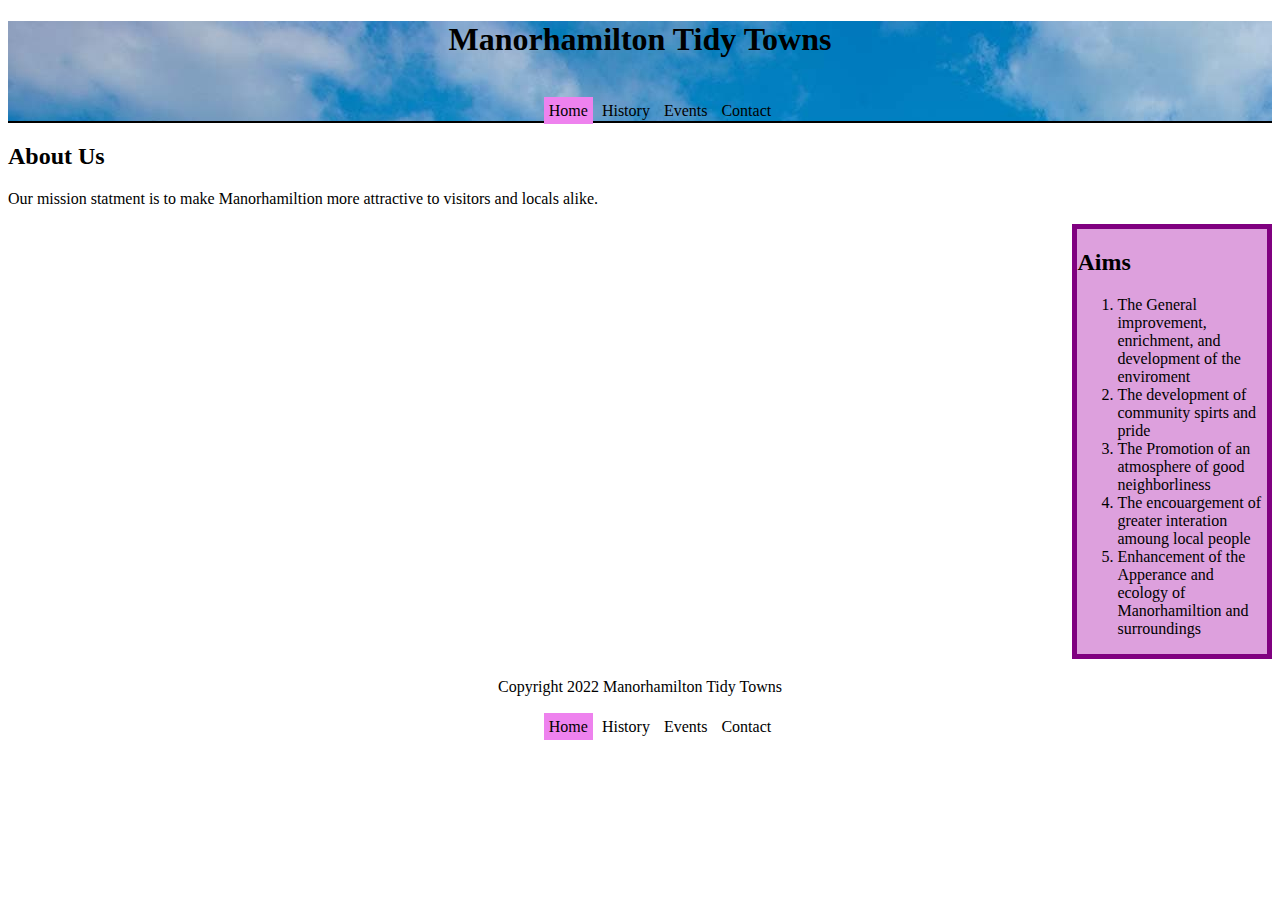
<file: Index.html>
<!DOCTYPE html>
<!--This is a College Project -->

<html lang="en">    
    <head>
        <meta charset="utf-8"/>
        <meta name="Description" content="Manorhamilton Tidy Town ">
        <meta name="keywords" content="Services,History,Location,">
        <title> Tidy Towns </title>
        <link rel="stylesheet" type="text/css" href="Styles/Style.css">
        <link rel="icon" href="Images/Logo.jpg" type="Image/gif" sizes="16x16"> 
        
        <style>
        header {
            border-bottom: 2px solid black; 
            background-image: url(Images/ManorHamilton\ Castle.jpg);
            height: 100px;
            text-align: center;
               }
         </style>

    </head>
    <body> 
       

        <header>
            <h1> Manorhamilton Tidy Towns</h1>
         
            <nav>
               <ul>
                <li id="Active"> <a href="HomePage.html">Home</a></li>
                <li><a href="History.html">History</a></li>
                <li><a href="Events.html">Events</a></li>
                <li><a href="Contact.html">Contact</a></li>
            </ul>   
            </nav>

        </header>
        <main>
            <h2> About Us </h2>
            <p>
                Our mission statment is to make Manorhamiltion more attractive to visitors and locals alike.
            </p>        
        </main>
        <aside>
            <h2>Aims</h2>
            <ol>
            <li> The General improvement, enrichment, and development of the enviroment </li>
            <li> The development of community spirts and pride </li>
            <li> The Promotion of an atmosphere of good neighborliness</li>
            <li> The encouargement of greater interation amoung local people </li>
            <li> Enhancement of the Apperance and ecology of Manorhamiltion and surroundings </li>
            </ol>
        </aside>
        <iframe src="https://www.google.com/maps/embed?pb=!1m18!1m12!1m3!1d18623.583294178603!2d-8.194205060635555!3d54.304871732216064!2m3!1f0!2f0!3f0!3m2!1i1024!2i768!4f13.1!3m3!1m2!1s0x485ef0c3d0b913f3%3A0xa00c7a9973176c0!2sManorhamilton%2C%20Co.%20Leitrim!5e0!3m2!1sen!2sie!4v1650357028920!5m2!1sen!2sie" width="600" height="450" style="border:0;" allowfullscreen="" loading="lazy" referrerpolicy="no-referrer-when-downgrade"></iframe>
        <footer>   
            <center> Copyright 2022 Manorhamilton Tidy Towns </center>
            <nav>
                <ul>
                 <li id="Active"> <a href="HomePage.html">Home</a></li>
                 <li><a href="History.html">History</a></li>
                 <li><a href="Events.html">Events</a></li>
                 <li><a href="Contact.html">Contact</a></li>
             </ul>   
             </nav>
        </footer>
    </body>

</html>
</file>
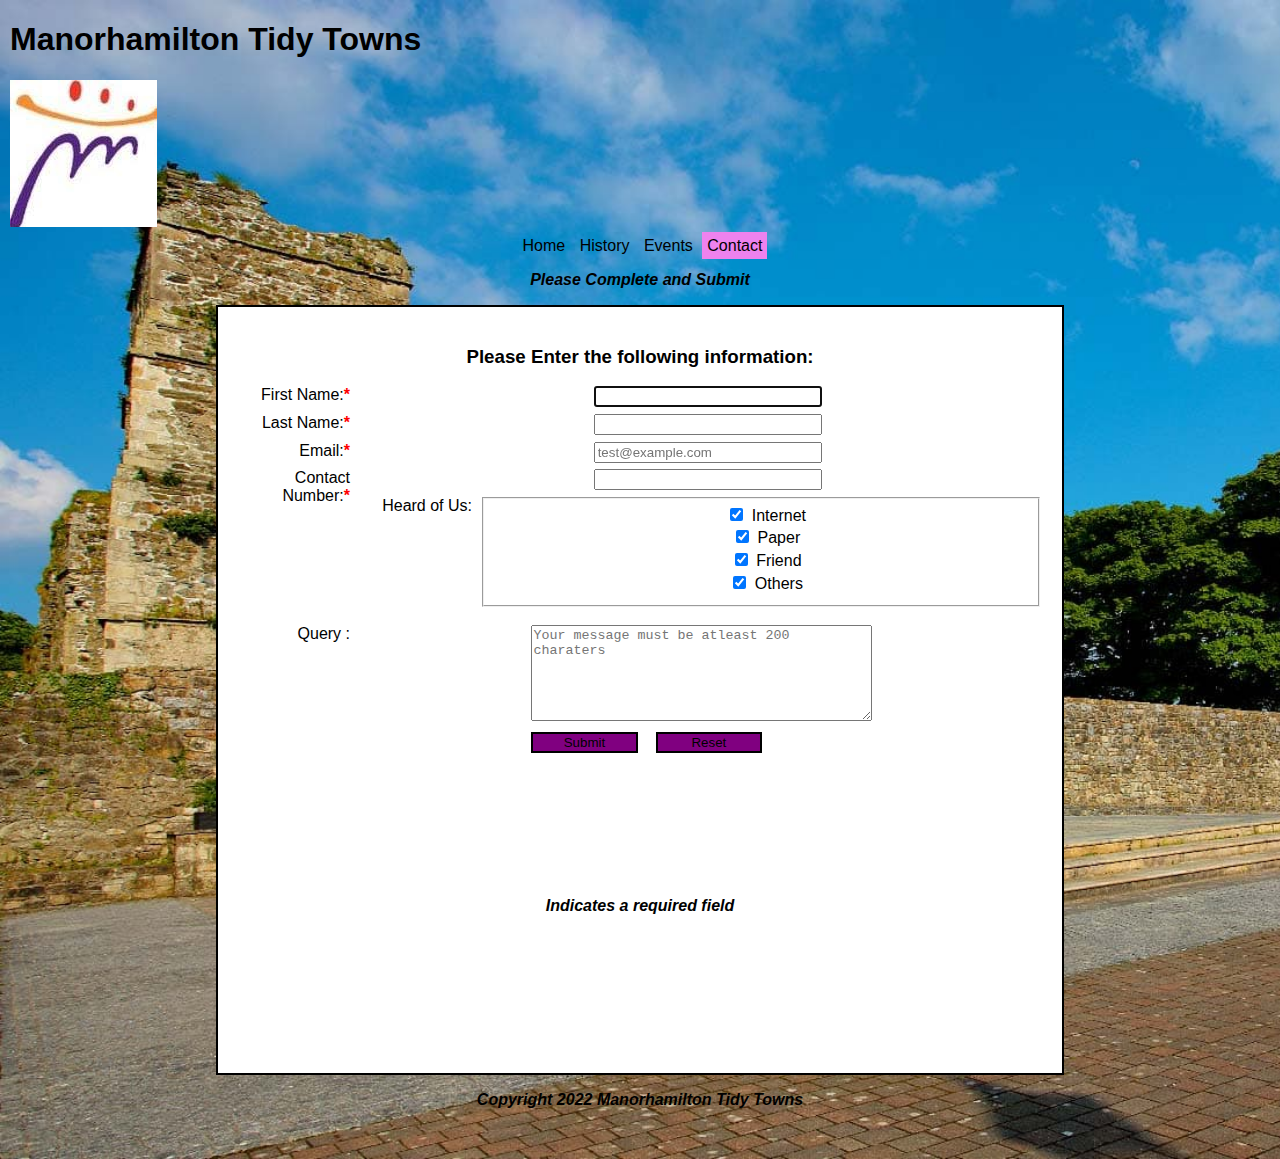
<file: Contact.html>
<!DOCTYPE html>
<!--This is a College Project -->

<html lang="en">    
    <head>
        <meta charset="utf-8"/>
        <meta name="Description" content="Manorhamilton Tidy Town ">
        <meta name="keywords" content="Services,History,Location">
        <title> Tidy Towns </title>
        <link rel="stylesheet" type="text/css" href="Styles/Style.css">
        <link rel="icon" href="Images/Logo.jpg" type="Image/gif" sizes="16x16">
        
        <style>
        nav ul  {
            padding: 5px;
            border-radius: 5px;
            background-color: transparent;
            text-align: center;
            display: inline;
        }

        body{
            font-family: sans-serif;
            background-image: url(Images/ManorHamilton\ Castle.jpg);
            background-repeat: no-repeat;
            background-size: cover;
            margin: 10px;}
    
        main{
            margin: 15px 200px;
            padding: 20px;
            border: black solid 2px;
            background: white;
            min-height: 900;
        }
    
        header p{
            font-style: italic;
            text-align: center;
            font-weight: 900;}

            .required{
                font-weight: bold;
                color: red;
    
            }
            label{
                float: left;
                width: 112px;
                padding-right: 10px;
                text-align: right;
            }
            input{
                margin-left: 1em;
                margin-bottom: .5em;
                width: 220px;
            }
    
            input[type="checkbox"]{width: 15px;}
            input[type="radio"]{width: 10px;}
    
            #button,#reset{
                margin-top: .5em;
                width: 8em;
                background-color: purple;
                border: 2px solid black;
            }
        
    
        </style>

    </head>
    <head>
    <body>  
        <header>
            <h1> Manorhamilton Tidy Towns</h1>
            <img class="fullWidthContent" src="Images/Logo.jpg" alt="Logo">
           
            <nav>
               <ul>
                <li> <a href="Index.html">Home</a></li>
                <li><a href="History.html">History</a></li>
                <li><a href="Events.html">Events</a></li>
                <li id="Active"><a href="Contact.html">Contact</a>
                </li>
    </head>
    </body>
    <body>
        <header>
            <p> Please Complete and Submit </p>
        </header>
        <main>
            <section>
                <h3>Please Enter the following information: </h3>
                <form action="http:/foo.com" method="put">
                    <label for="First Name">First Name:<span class="required">*</span></label>
                    <input type="text" name="First Name" id="First Name" autofocus required><br>
                    <label for="Last Name">Last Name:<span class="required">*</span></label>
                    <input type="text" name="Last Name" id="Last Name" autofocus required><br>
                    <label for="Email">Email:<span class="required">*</span></label>
                    <input type="Email" name="Email" id="Email" required placeholder="test@example.com"><br>
                    <label for="Contact Number">Contact Number:<span class="required">*</span></label>
                    <input type="text" name="Contact No" id="Contact No" autofocus required><br>
                    
                    <label for="internet">Heard of Us:</label>
                    <fieldset>
                        <input type="checkbox" id="internet" name="internet" value="internet" checked> Internet <br>
                        <input type="checkbox" class="margin1" id="hear" name="Paper" value="Paper" checked> Paper <br>
                        <input type="checkbox" class="margin1" id="hear" name="Friend" value="Friend" checked> Friend <br>
                        <input type="checkbox" class="margin1" id="hear" name="Add" value="Add" checked> Others <br>
                    </fieldset><br>
                    <label for="message"> Query : </label>
                    <textarea cols="40" rows="6"
                    id="message" name="message" placeholder="Your message must be atleast 200 charaters " data-maxlength="200"></textarea><br>
                    <input type="Submit" name="submit" id="button" value="Submit">
                    <input type="reset" name="reset" id="reset">
                    </form>
                    <p style="margin: 138px;"><span class="required" ></span> <em>Indicates a required field </em></p>
    
            </section>
        </main>
        </body>
    </html>
        <footer>
            <center><p>Copyright 2022 Manorhamilton Tidy Towns</p></center>
        </footer>
    </body>

</html>
</file>
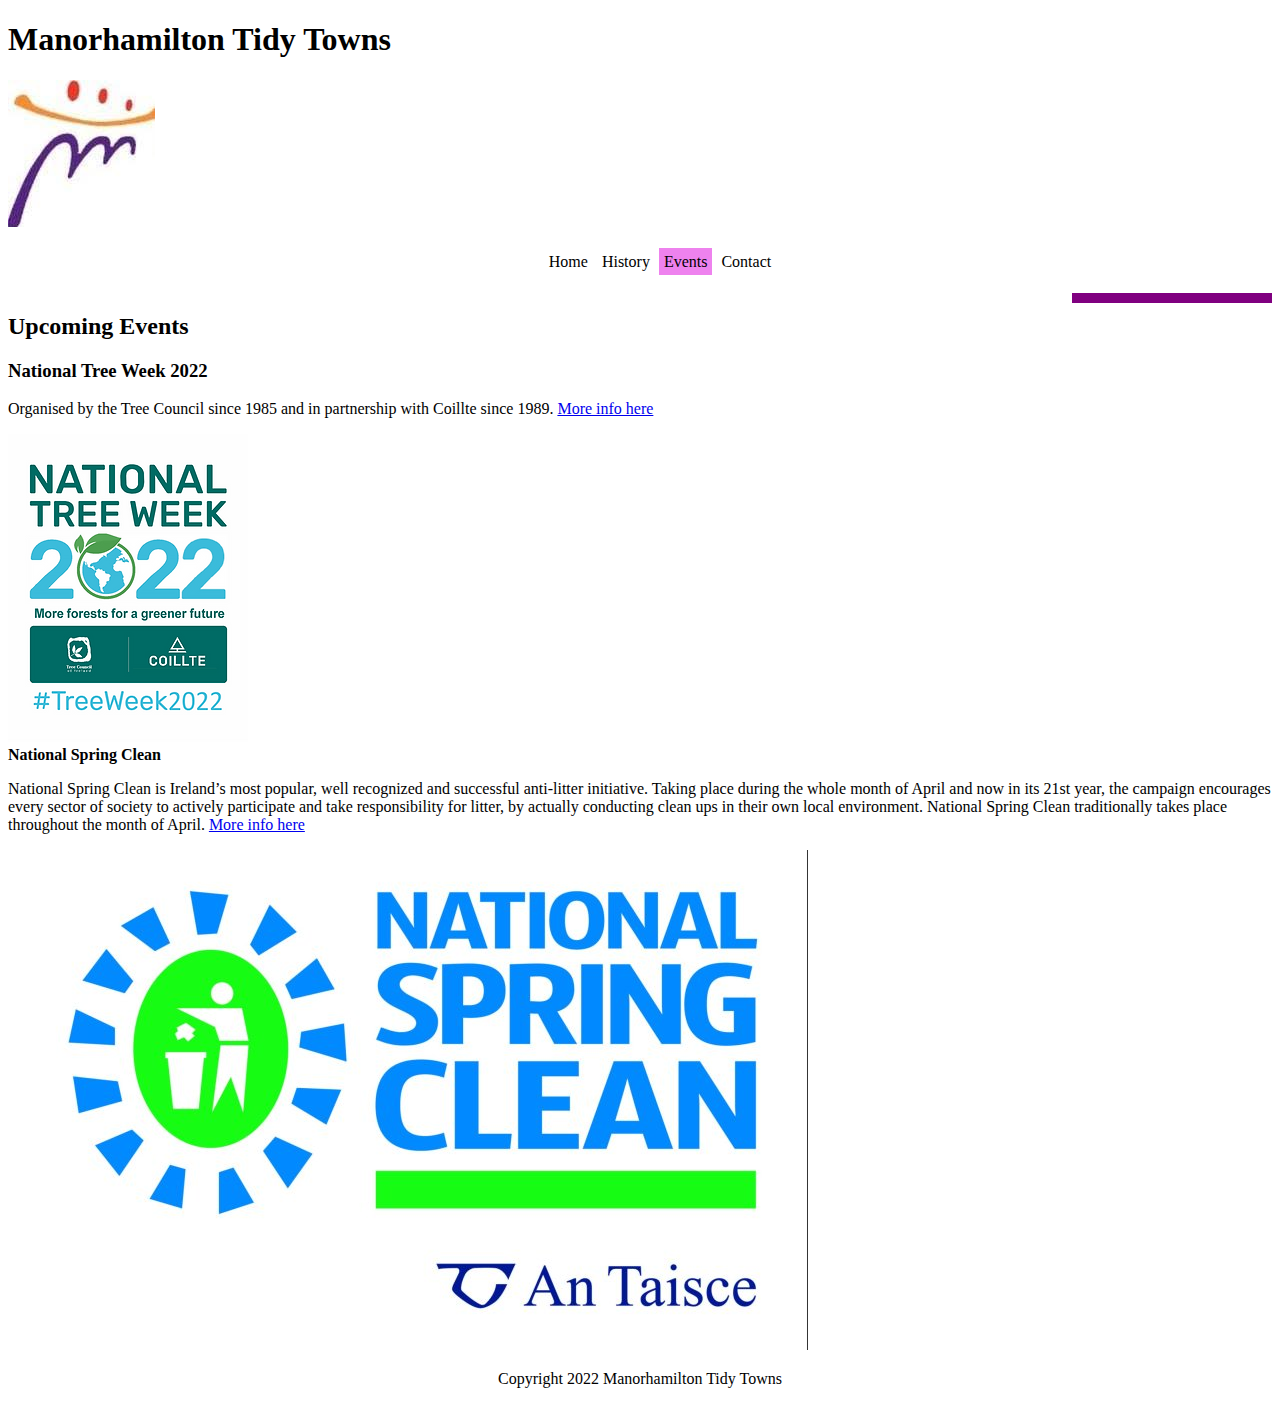
<file: Events.html>
<!DOCTYPE html>
<!--This is a College Project -->

<html lang="en">    
    <head>
        <meta charset="utf-8"/>
        <meta name="Description" content="Manorhamilton Tidy Town ">
        <meta name="keywords" content="Services,History,Location,">
        <title> Tidy Towns </title>
        <link rel="stylesheet" type="text/css" href="Styles/Style.css">
        <link rel="icon" href="Images/Logo.jpg" type="Image/gif" sizes="16x16">

         <style>
         section{
        font-weight: bold;
        }
        </style>

    </head>
    <body> 
    
    
         
        <header>
            <h1> Manorhamilton Tidy Towns</h1>
            <img class="fullWidthContent" src="Images/Logo.jpg" alt="Logo">
            <nav>
               <ul>
                <li> <a href="Index.html">Home</a></li>
                <li><a href="History.html">History</a></li>
                <li id="Active"><a href="Events.html">Events</a></li>
                <li><a href="Contact.html">Contact</a></li>
            </ul>   
            </nav>
        </header>
        <aside>
        
        </aside>
        <main>
            <h2> Upcoming Events</h2>

            <h3> 
                National Tree Week 2022   
            </h3>

            <p>
                Organised by the Tree Council since 1985 and in partnership with Coillte since 1989. 
                <a href="https://www.treecouncil.ie/national-tree-week"> More info here </a>
            </p>
            <img src="Images/Tree.webp" id="TreeWork" alt="Tree">

           
            <section> National Spring Clean </section>
            <p>
                National Spring Clean is Ireland’s most popular, well recognized and successful anti-litter initiative. 
                Taking place during the whole month of April and now in its 21st year, the campaign encourages every sector of society to actively participate and take responsibility for litter, by actually conducting clean ups in their own local environment. 
                National Spring Clean traditionally takes place throughout the month of April. 
                <a href="https://nationalspringclean.org/about-national-spring-clean/"> More info here </a>
            </p>
            <img src="Images/Spring.jpg" id="SpringClean" alt="Clean">

        </main>
       
        <footer>
            <center><p>Copyright 2022 Manorhamilton Tidy Towns</p></center>
        </footer>
    </body>

</html>
</file>
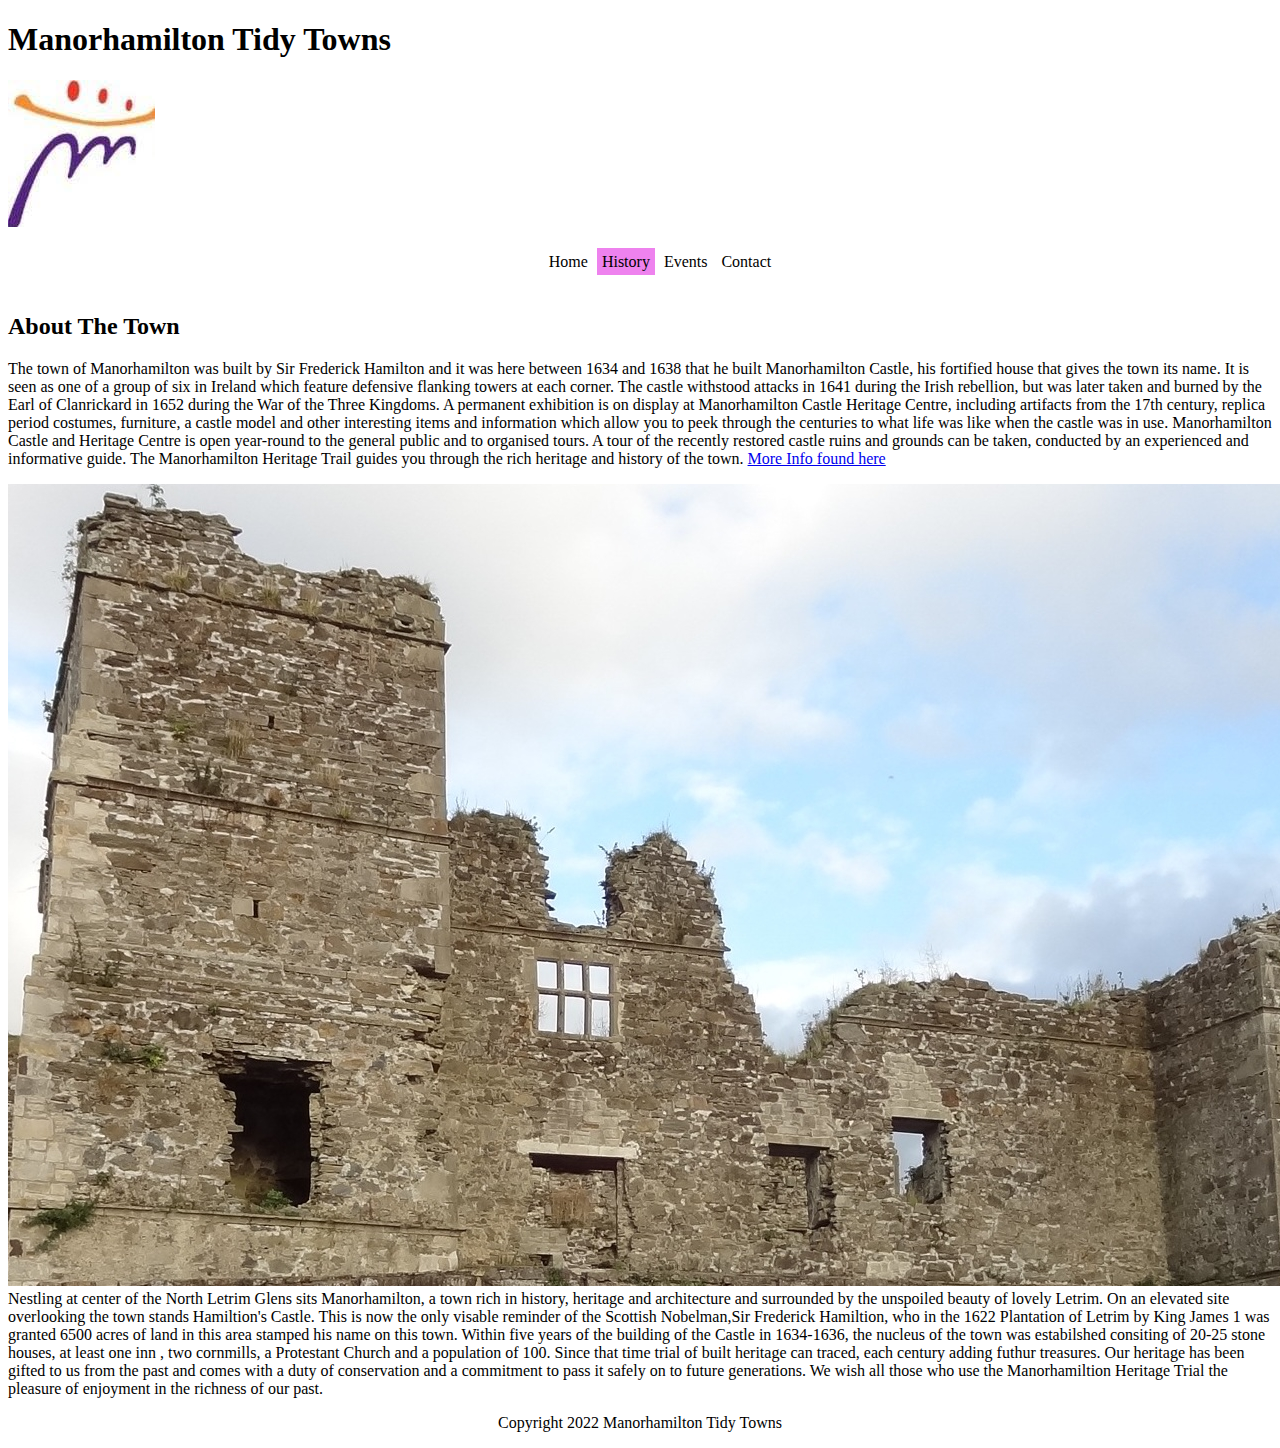
<file: History.html>
<!DOCTYPE html>
<!--This is a College Project -->

<html lang="en">    
    <head>
        <meta charset="utf-8"/>
        <meta name="Description" content="Manorhamilton Tidy Town ">
        <meta name="keywords" content="Services,History,Location,">
        <title> Tidy Towns </title>
        <link rel="stylesheet" type="text/css" href="Styles/Style.css">
        <link rel="icon" href="Images/Logo.jpg" type="Image/gif" sizes="16x16">
        
       
    </head>
    <body> 
        
        <header>
            <h1> Manorhamilton Tidy Towns</h1>
            <img class="fullWidthContent" src="Images/Logo.jpg" alt="Logo">
            <nav>
               <ul>
                <li> <a href="Index.html">Home</a></li>
                <li id="Active"><a href="History.html">History</a></li>
                <li><a href="Events.html">Events</a></li>
                <li><a href="Contact.html">Contact</a></li>
            </ul>   
            </nav>
        </header>
        <main>
            <section>
                <h2> About The Town  </h2>
                
                <p>
                    The town of Manorhamilton was built by Sir Frederick Hamilton and it was here between 1634 and 1638 that he built Manorhamilton Castle, his fortified house that gives the town its name. It is seen as one of a group of six in Ireland which feature defensive flanking towers at each corner.
                    The castle withstood attacks in 1641 during the Irish rebellion, but was later taken and burned by the Earl of Clanrickard in 1652 during the War of the Three Kingdoms.
                    A permanent exhibition is on display at Manorhamilton Castle Heritage Centre, including artifacts from the 17th century, replica period costumes, furniture, a castle model and other interesting items and information which allow you to peek through the centuries to what life was like when the castle was in use.
                    Manorhamilton Castle and Heritage Centre is open year-round to the general public and to organised tours. A tour of the recently restored castle ruins and grounds can be taken, conducted by an experienced and informative guide.
                    The Manorhamilton Heritage Trail guides you through the rich heritage and history of the town.
                    <a href="https://leitrimtourism.com/heritage/manorhamilton-castle/#:~:text=The%20town%20of%20Manorhamilton%20was,flanking%20towers%20at%20each%20corner."> More Info found here </a>
                         
                </p>
                    <img src="Images/Castle.jpg" id="Castle" alt="Castle Image">
                <p1>
                    Nestling at center of the North Letrim Glens sits Manorhamilton, a town rich in history, heritage and architecture and surrounded by the unspoiled beauty of lovely Letrim.
                    On an elevated site overlooking the town stands Hamiltion's Castle. 
                    This is now the only visable reminder of the Scottish Nobelman,Sir Frederick Hamiltion, who in the 1622 Plantation of Letrim by King James 1 was granted 6500 acres of land in this area stamped his name on this town.
                    Within five years of the building of the Castle in 1634-1636, the nucleus of the town was estabilshed consiting of 20-25 stone houses, at least one inn , two cornmills, a Protestant Church and a population of 100.
                    Since that time trial of built heritage can traced, each century adding futhur treasures.
                    Our heritage has been gifted to us from the past and comes with a duty of conservation and a commitment to pass it safely on to future generations.
                    We wish all those who use the Manorhamiltion Heritage Trial the pleasure of enjoyment in the richness of our past.
                </p1>
            </section>
        </main>
        <footer>
            <center><p>Copyright 2022 Manorhamilton Tidy Towns</p></center>
        </footer>
    </body>

</html>
</file>
<file: Styles/Style.css>
nav{
    background-color: transparent;
    padding: 5px;
    border: 1px solid transparent;
    border-radius: 5px;
    text-align: center;
}
nav ul li{
    list-style-type: none;
    background-color: transparent;
    display: inline;
    padding: 5px;
}
nav ul li a{
    color: black;
    text-decoration: none;

}
nav ul li :hover{ 
    background-color: white;
}
#Active{
    background-color: violet;
}
.Logo{
    float: left; height: 60px; width: 70px;
}
aside{
    border: 5px solid purple;
    float: right;
    width: 15%;
    background-color: plum;
}
aside ul li{
    list-style-type: none;
}
aside ul li a{
    color: skyblue;
    text-decoration: none;
}
</file>
